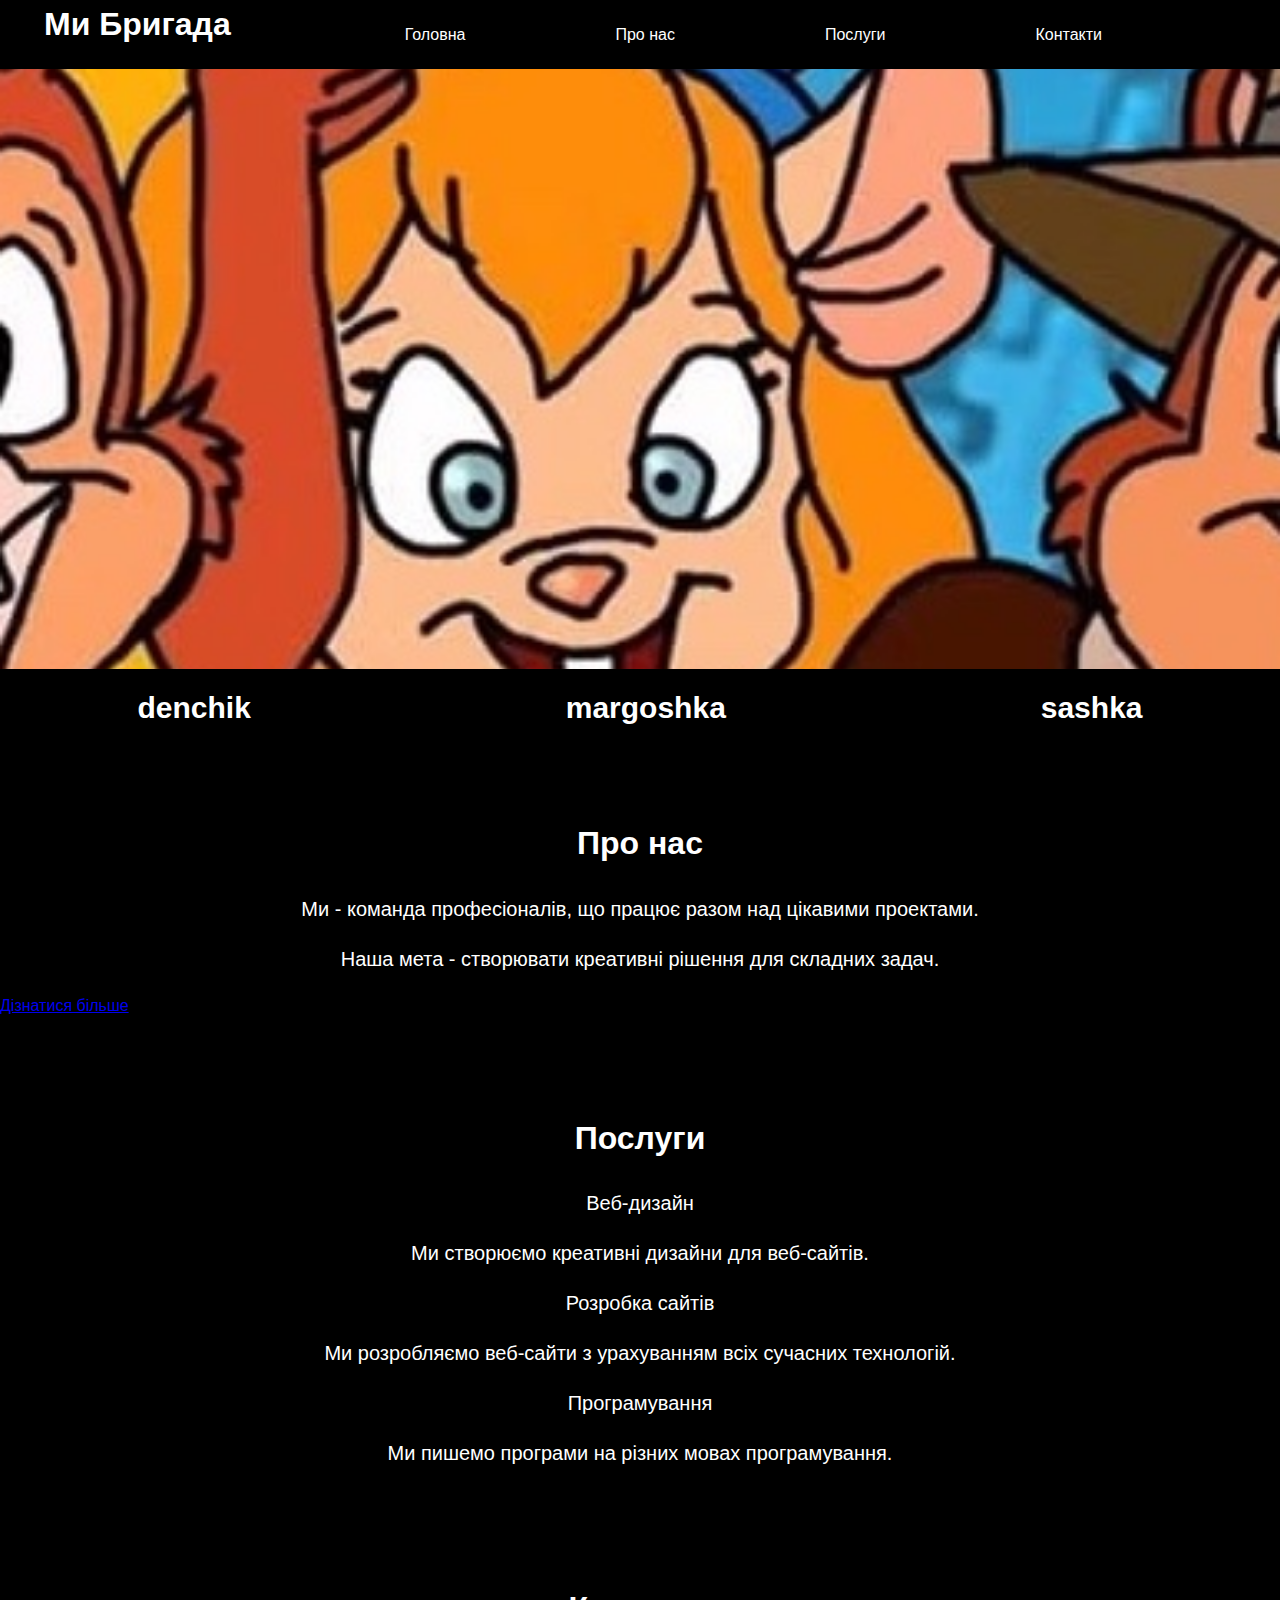
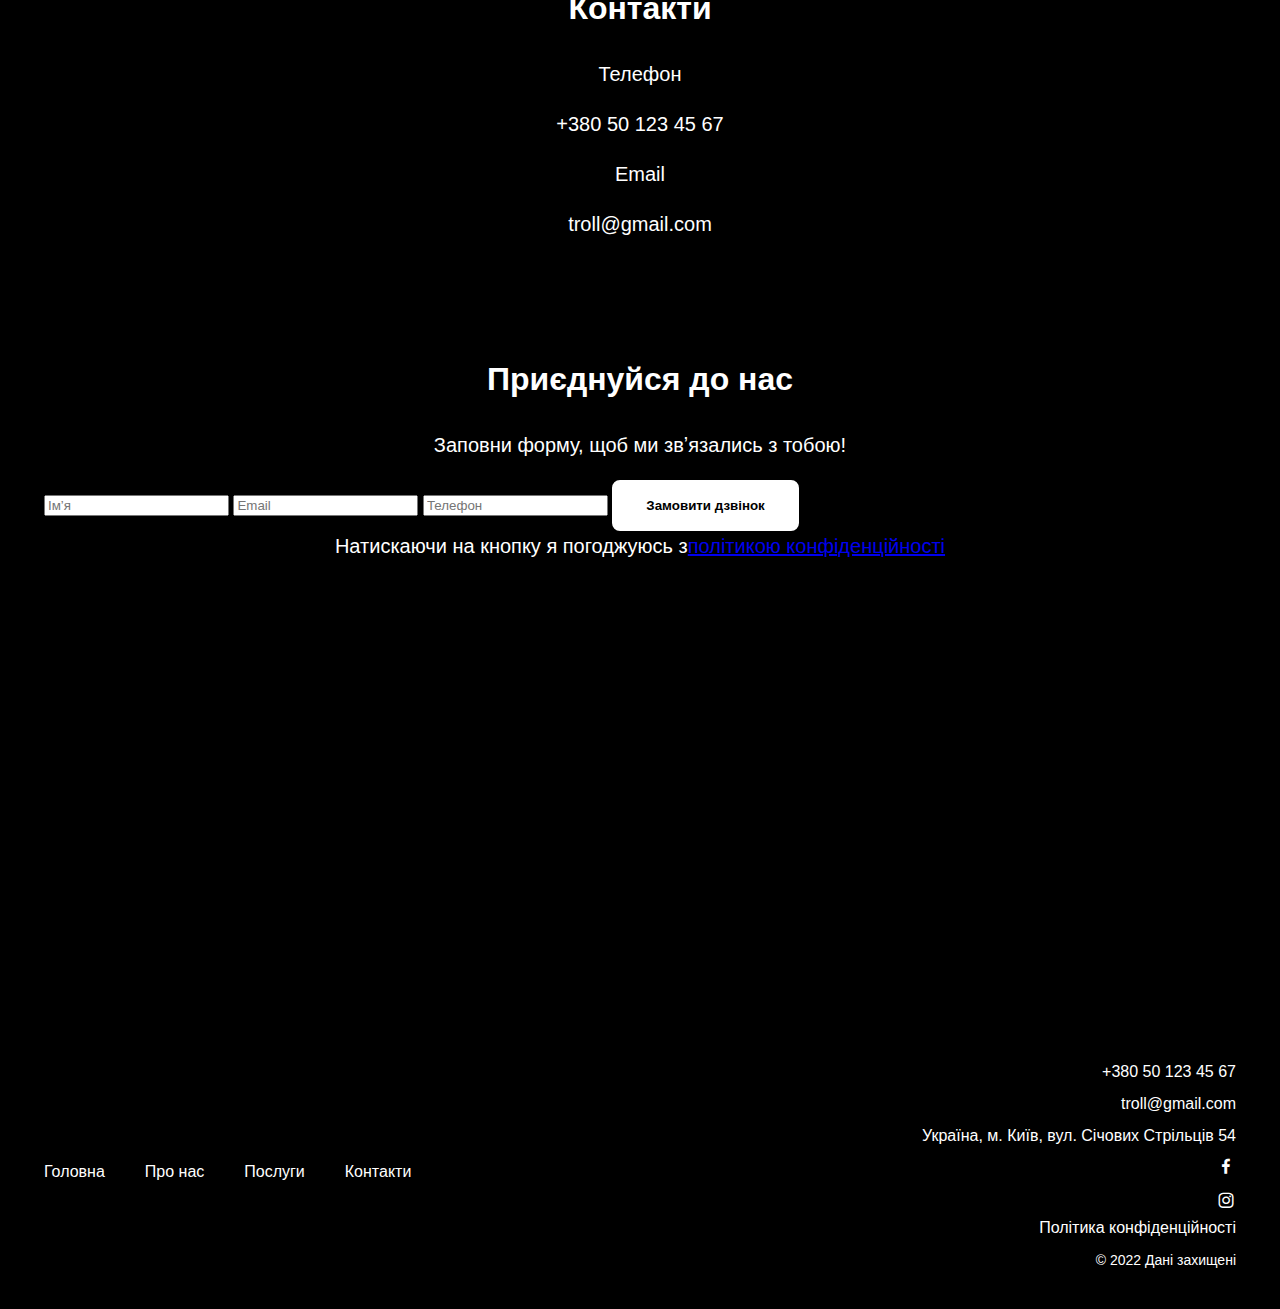
<file: webapp/index.html>
<!DOCTYPE html>
<html lang="uk">
<head>
    <meta charset="UTF-8">
    <meta name="viewport" content="width=device-width, initial-scale=1.0">
    <title>Ми Бригада</title>
    <!-- Style  -->
    <link href='https://unpkg.com/boxicons@2.1.4/css/boxicons.min.css' rel='stylesheet'>
    <link rel="stylesheet" href="./css/style.css">

</head>
<body>
    <header class="header">
        <div class="container">
            <div class="header-container">
                <nav class="header-nav">
                     <h1>Ми Бригада</h1>
                    <ul class="header-menu">
                        <li><a class="link" href="index.html">Головна</a></li>
                        <li><a class="link" href="about.html">Про нас</a></li>
                        <li><a class="link" href=" ">Послуги</a></li>
                        <li><a class="link" href=" ">Контакти</a></li>
                    </ul>
                </nav>
            </div>
        </div>
    </header>
<main>
    <section class="hero-section">
    </section>
    <section class="team-section" >
        <h2 class="visually-hidden">Наша команда</h2>
        <ul class="teammate-list">
            <li class="teammate">
                <article>
                    <h2>denchik</h2>
                </article>
            </li>
            <li class="teammate">
                <article>
                    <h2>margoshka</h2>
                </article>

            </li>
            <li class="teammate">
                <article>
                    <h2>sashka</h2>
                </article>
            </li>
        </ul>
    </section>
    <section class="about-section">
        <h2>Про нас</h2>
        <p>Ми - команда професіоналів, що працює разом над цікавими проектами.</p>
        <p>Наша мета - створювати креативні рішення для складних задач.</p>
        <a href="https://www.wikipedia.org" target="_blank">Дізнатися більше</a>
    </section>
    <section class="services-section">
        <h2>Послуги</h2>
        <ul class="services-list">
            <li class="service">
                <article>
                    <h3 class>Веб-дизайн</h3>
                    <p>Ми створюємо креативні дизайни для веб-сайтів.</p>
                </article>
            </li>
            <li class="service">
                <article>
                    <h3>Розробка сайтів</h3>
                    <p>Ми розробляємо веб-сайти з урахуванням всіх сучасних технологій.</p>
                </article>
            </li>
            <li class="service">
                <article>
                    <h3>Програмування</h3>
                    <p>Ми пишемо програми на різних мовах програмування.</p>
                </article>
            </li>
        </ul>

    </section>
    <section class="contacts-section">
        <h2>Контакти</h2>
        <ul class="contacts-list">
            <li class="contact">
                <article>
                    <h3>Телефон</h3>
                    <p>+380 50 123 45 67</p>
                </article>
            </li>
            <li class="contact">
                <article>
                    <h3>Email</h3>
                    <p>troll@gmail.com</p>
                </article>
            </li>
        </ul>
    </section>
    <section class="connect-section">
        <div class="container">
            <h2 class="contact-title section-title" >Приєднуйся до нас</h2>
            <p>Заповни форму, щоб ми звʼязались з тобою!</p>
            <form action="" method="POST">
                <input type="text" name="name" placeholder="Імʼя">
                <input type="email" name="email" placeholder="Email">
                <input type="tel" name="phone" placeholder="Телефон">
                <button class="button" type="button">Замовити дзвінок</button>
            </form>
            <p>Натискаючи на кнопку я погоджуюсь з <a href="#" target="_blank">політикою конфіденційності</a></p>
            <iframe
                    class="map"
                    src="https://www.google.com/maps/embed?pb=!1m18!1m12!1m3!1d2540.1636289098733!2d30.4912733!3d50.4566776!2m3!1f0!2f0!3f0!3m2!1i1024!2i768!4f13.1!3m3!1m2!1s0x40d4ce637c006b2d%3A0xaf86385f19996ff0!2sSichovykh%20Striltsiv%20St%2C%2054%2C%20Kyiv%2C%2002000!5e0!3m2!1sen!2sua!4v1731699662948!5m2!1sen!2sua"
                    width="603"
                    height="595"
                    allowfullscreen=""
                    loading="lazy"
                    referrerpolicy="no-referrer-when-downgrade">
            </iframe>
        </div>
    </section>
</main>
    <footer class="footer">
        <div class="container">
            <nav>
                <ul>
                    <li><a class="link" href="">Головна</a></li>
                    <li><a class="link" href="">Про нас</a></li>
                    <li><a class="link" href="">Послуги</a></li>
                    <li><a class="link" href="">Контакти</a></li>
                </ul>
            </nav>
            <address>
                <ul>
                    <li><a class="address-link" href="tel:+380501234567">+380 50 123 45 67</a></li>
                    <li><a class="address-link" href="mailto:troll@gmail.com">troll@gmail.com</a></li>
                    <li><a class="address-link" href="https://maps.app.goo.gl/Wj778HPZQH7HzPMn6" target="_blank">Україна, м. Київ, вул. Січових Стрільців 54</a></li>
                    <li><a href="#">
                        <i class='bx bxl-facebook' ></i>
                    </a>
                    </li>
                    <li><a href="#">
                        <i class='bx bxl-instagram' ></i>
                    </a>
                    </li>
                </ul>
                <a class="address-link" href="#" target="_blank">Політика конфіденційності</a>
                <p class="address-copyright">&copy; 2022 Дані захищені</p>
            </address>
        </div>
    </footer>
</body>
</html>
</file>
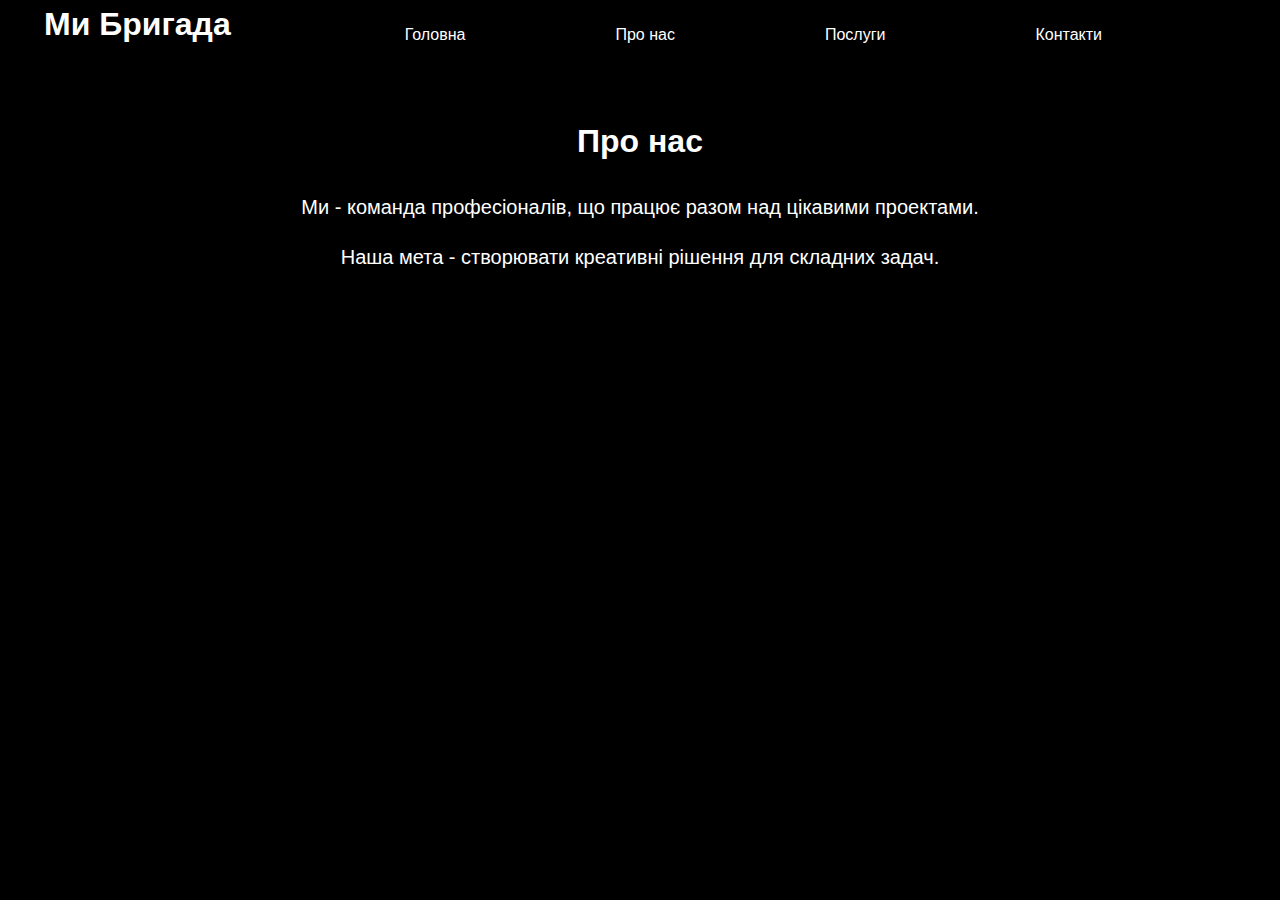
<file: webapp/about.html>
<!DOCTYPE html>
<html lang="uk">
<head>
  <meta charset="UTF-8">
  <meta name="viewport" content="width=device-width, initial-scale=1.0">
  <title>Про нас</title>
  <link rel="stylesheet" href="./css/style.css">
</head>
<body>
<header class="header">
  <div class="container">
    <div class="header-container">
      <nav class="header-nav">
        <h1>Ми Бригада</h1>
        <ul class="header-menu">
          <li><a class="link" href="index.html">Головна</a></li>
          <li><a class="link" href="about.html">Про нас</a></li>
          <li><a class="link" href="services.html">Послуги</a></li>
          <li><a class="link" href="contacts.html">Контакти</a></li>
        </ul>
      </nav>
    </div>
  </div>
</header>

<main>
  <section class="about-section">
    <h2>Про нас</h2>
    <p>Ми - команда професіоналів, що працює разом над цікавими проектами.</p>
    <p>Наша мета - створювати креативні рішення для складних задач.</p>
  </section>
</main>
</body>
</html>
</file>
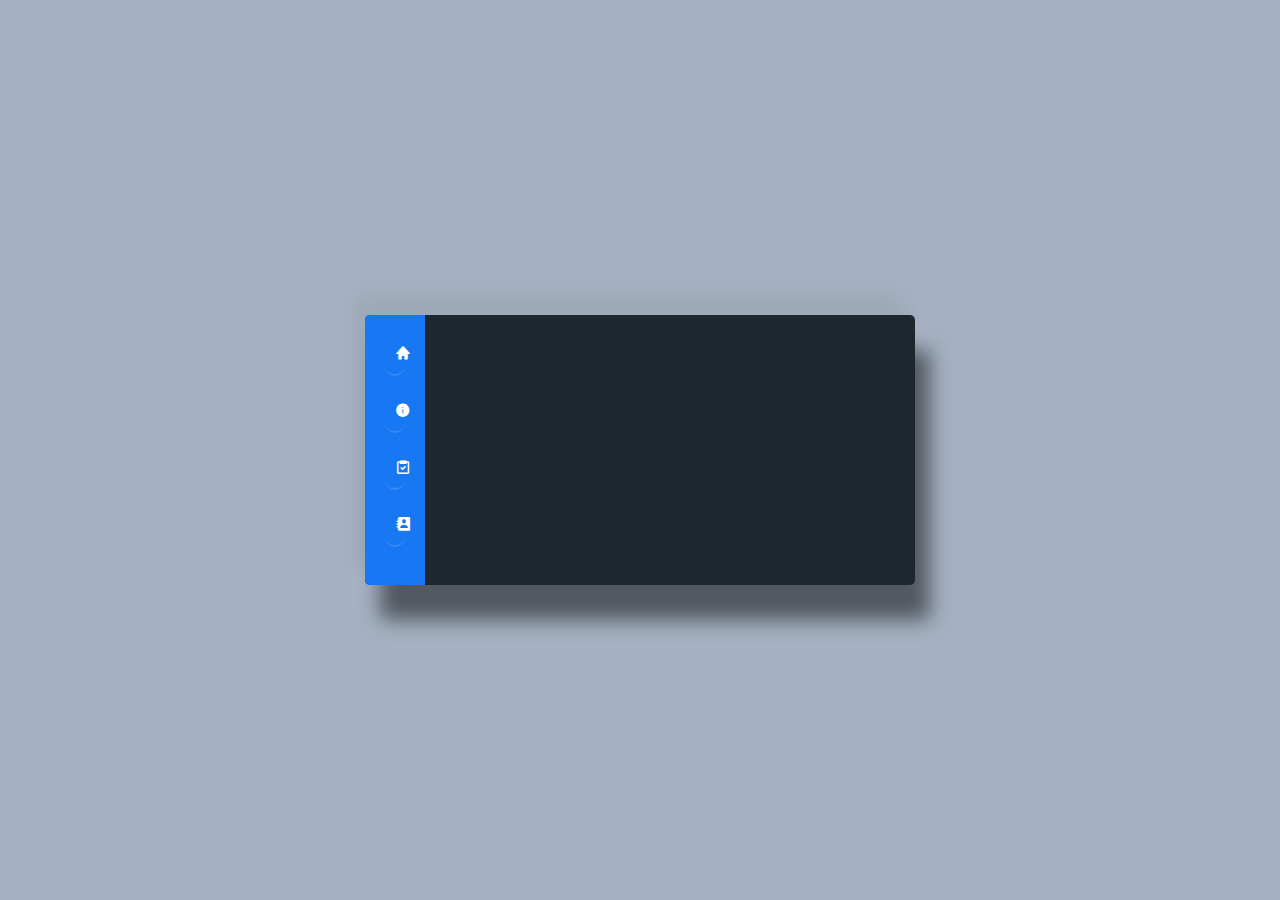
<file: webapp/css/test.html>
<!DOCTYPE html>
<html lang="uk">
<head>
  <meta charset="UTF-8">
  <meta name="viewport" content="width=device-width, initial-scale=1.0">
  <title>Ми Бригада</title>
  <!-- Style  -->
  <link href='https://unpkg.com/boxicons@2.1.4/css/boxicons.min.css' rel='stylesheet'>
  <link rel="stylesheet" href="test.css">

</head>
<body>
<div class="container">
    <div class="sidebar">
        <ul>
            <li>
                <a href="#" class="nav-link">
                            <span class="item-icon">
                                <i class='bx bxs-home'></i>
                            </span>
                    <span class="item-txt">Home</span>
                </a>
            </li>
            <li>
                <a href="#" class="nav-link">
                            <span class="item-icon">
                                <i class='bx bxs-info-circle'></i>
                            </span>
                    <span class="item-txt">About</span>
                </a>
            </li>
            <li>
                <a href="#" class="nav-link">
                            <span class="item-icon">
                                <i class='bx bx-task' ></i>
                            </span>
                    <span class="item-txt">Services</span>
                </a>
            </li>
            <li>
                <a href="#" class="nav-link">
                            <span class="item-icon">
                                <i class='bx bxs-contact' ></i>
                            </span>
                    <span class="item-txt">Contact</span>
                </a>
            </li>
        </ul>
    </div>
    <div class="content">
        <!-- Main content goes here -->
    </div>
</div>
</body>
</file>
<file: webapp/css/style.css>
*{
    box-sizing: border-box;
}
body {
    background-color: black;
    color: white;
    font-family: "American Typewriter", sans-serif;
    font-size: 16px;
    font-weight: 400;
    line-height: 1.5;
    margin: 0;
}

h1, h2, h3, h4, h5, h6, p{
    margin-top: 0;
}

address {
    font-style: normal;
}

ul {
    margin: 0;
    padding: 0;
    list-style-type: none;;
}

.visually-hidden {
    position: absolute;
    left: -10000px;
    top: auto;
    width: 1px;
    height: 1px;
    overflow: hidden;
}
.section {
    padding: 48px 0;
}

.container {
    width: 100%;
    max-width: 1240px;
    margin: 0 auto;
    padding: 0 24px;
}

.link {
    color: white;
    text-decoration: none;
}

.link:hover {
    color: whitesmoke;
}

/* header */
.header{
    background-color: black;
}

.header-nav {
    display: flex;
    flex-grow: 1;
    align-items: center;
    gap: 40px;
}

.header-menu {
    display: flex;
    gap: 150px;
    flex-grow: 1;
    justify-content: center;
}

.header-container {
    display: flex;
    align-items: center;
    gap: 40px;
}

/* hero section */
.hero-section {
    padding: 300px 0;
    background-image: url("../images/hero-img.jpg");
    background-repeat: no-repeat;
    background-position: center top;
    background-size: cover;
    background-attachment: fixed;
}
.hero-img{
    width: 50%;
    height: 50%;
}
/*team-section*/
.team{
    padding: 48px 0;
    background-color: black;

}
.team-section{
    padding: 16px 0;
    background-color: black;
}

.teammate-list {
    display: flex;
    justify-content: space-around;
    gap: 40px;
}

.teammate {
    font-size: 20px;
    font-weight: 300;
    color: white;
}

.about-section {
    padding: 48px 0;
    background-color: black;
}

.about-section h2 {
    font-size: 32px;
    font-weight: 600;
    color: white;
    justify-content: center;
    display: flex;
}

.about-section p {
    font-size: 20px;
    font-weight: 300;
    color: white;
    justify-content: center;
    display: flex;
}

.services-section {
    padding: 48px 0;
    background-color: black;
}

.services-section h2 {
    font-size: 32px;
    font-weight: 600;
    color: white;
    justify-content: center;
    display: flex;
}

.services-section h3 {
    font-size: 20px;
    font-weight: 500;
    color: white;
    justify-content: center;
    display: flex;
}

.services-section p {
    font-size: 20px;
    font-weight: 300;
    color: white;
    justify-content: center;
    display: flex;
}

.contacts-section {
    padding: 48px 0;
    background-color: black;
}

.contacts-section h2 {
    font-size: 32px;
    font-weight: 600;
    color: white;
    justify-content: center;
    display: flex;
}

.contacts-section h3 {
    font-size: 20px;
    font-weight: 500;
    color: white;
    justify-content: center;
    display: flex;
}

.contacts-section p {
    font-size: 20px;
    font-weight: 300;
    color: white;
    justify-content: center;
    display: flex;
}

.connect-section {
    padding: 48px 0;
    background-color: black;
}

.connect-section h2 {
    font-size: 32px;
    font-weight: 600;
    color: white;
    justify-content: center;
    display: flex;
}

.connect-section h3 {
    font-size: 20px;
    font-weight: 500;
    color: white;
    justify-content: center;
    display: flex;
}

.connect-section p {
    font-size: 20px;
    font-weight: 300;
    color: white;
    justify-content: center;
    display: flex;
}

.connect-section .button {
    padding: 16px 32px;
    color: black;
    background-color: white;
    border: 2px solid white;
    border-radius: 8px;
    font-weight: 600;
    cursor: pointer;
}

.connect-section .button:hover {
    background-color: transparent;
    border: 2px solid white;
    border-radius: 8px;
    color: white;
}

.connect-section .button:active {
    background-color: white;
    border: 2px solid white;
    border-radius: 8px;
    color: black;
}

.connect-section iframe {
    width: 100%;
    height: 400px;
    border: 0;
}

/* Footer */
.footer {
    width: 100%;
    background-color: black;
    color: white;
    padding: 24px 0;
    position: relative;
    bottom: 0;
    left: 0;
}

.footer .container {
    display: flex;
    flex-wrap: wrap;
    justify-content: space-between;
    align-items: center;
    max-width: 1240px;
    margin: 0 auto;
    padding: 0 24px;
}

.footer nav ul {
    display: flex;
    gap: 40px;
}

.footer nav ul li a {
    color: white;
    text-decoration: none;
    font-size: 16px;
}

.footer nav ul li a:hover {
    color: whitesmoke;
}

.footer address {
    text-align: right;
}

.footer address ul {
    display: flex;
    flex-direction: column;
    gap: 8px;
}

.address-link {
    color: white;
    text-decoration: none;
    font-size: 16px;
}

.address-link:hover {
    color: whitesmoke;
}

.footer i {
    font-size: 20px;
    margin-left: 10px;
    color: white;
}

.address-copyright {
    margin-top: 10px;
    font-size: 14px;
}

/* Фіксування футера внизу */
body {
    display: flex;
    flex-direction: column;
    min-height: 100vh;
    margin: 0;
}

main {
    flex: 1;
}
</file>
<file: webapp/css/test.css>
*{
    margin: 0;
    padding: 0;
}
body {
    font-family: sans-serif;
    min-height: 100vh;
    display: flex;
    align-items: center;
    justify-content: center;
    background-color: #a5b1c2;
}
.container{
    height: 270px;
    width: 550px;
    border: none;
    border-radius: 5px;
    box-shadow: 15px 35px 20px rgba(0, 0, 0, 0.5),
    -10px -20px 20px rgba(0, 0, 0, 0.05);
    background-color: #1e272e;
}

.sidebar {
    width: 60px;
    height: 100%;
    background-color: #1877f2;
    padding: 20px;
    box-sizing: border-box;
    color: #fff;
    overflow: hidden;
    border-radius: 5px 0 0 5px;
    transition: width .75s ease;
}

.sidebar:hover {
    width: 200px;
}

ul {
    list-style-type: none;
    padding: 0;
    margin: 0;
    display: flex;
    flex-direction: column;
    row-gap: 1rem;
}

li {
    padding: 10px 10px;
    border-bottom: 2px solid #3889f3;
    border-radius: 5rem;
    cursor: pointer;
    transition: background-color 0.3s ease;
}

li:hover {
    background-color: #3889f3;
}
.nav-link{
    display: inline-flex;
    column-gap: 1rem;
    color: inherit;
    text-decoration: none;
}

.item-txt{
    padding-left: .5rem;
}
</file>
